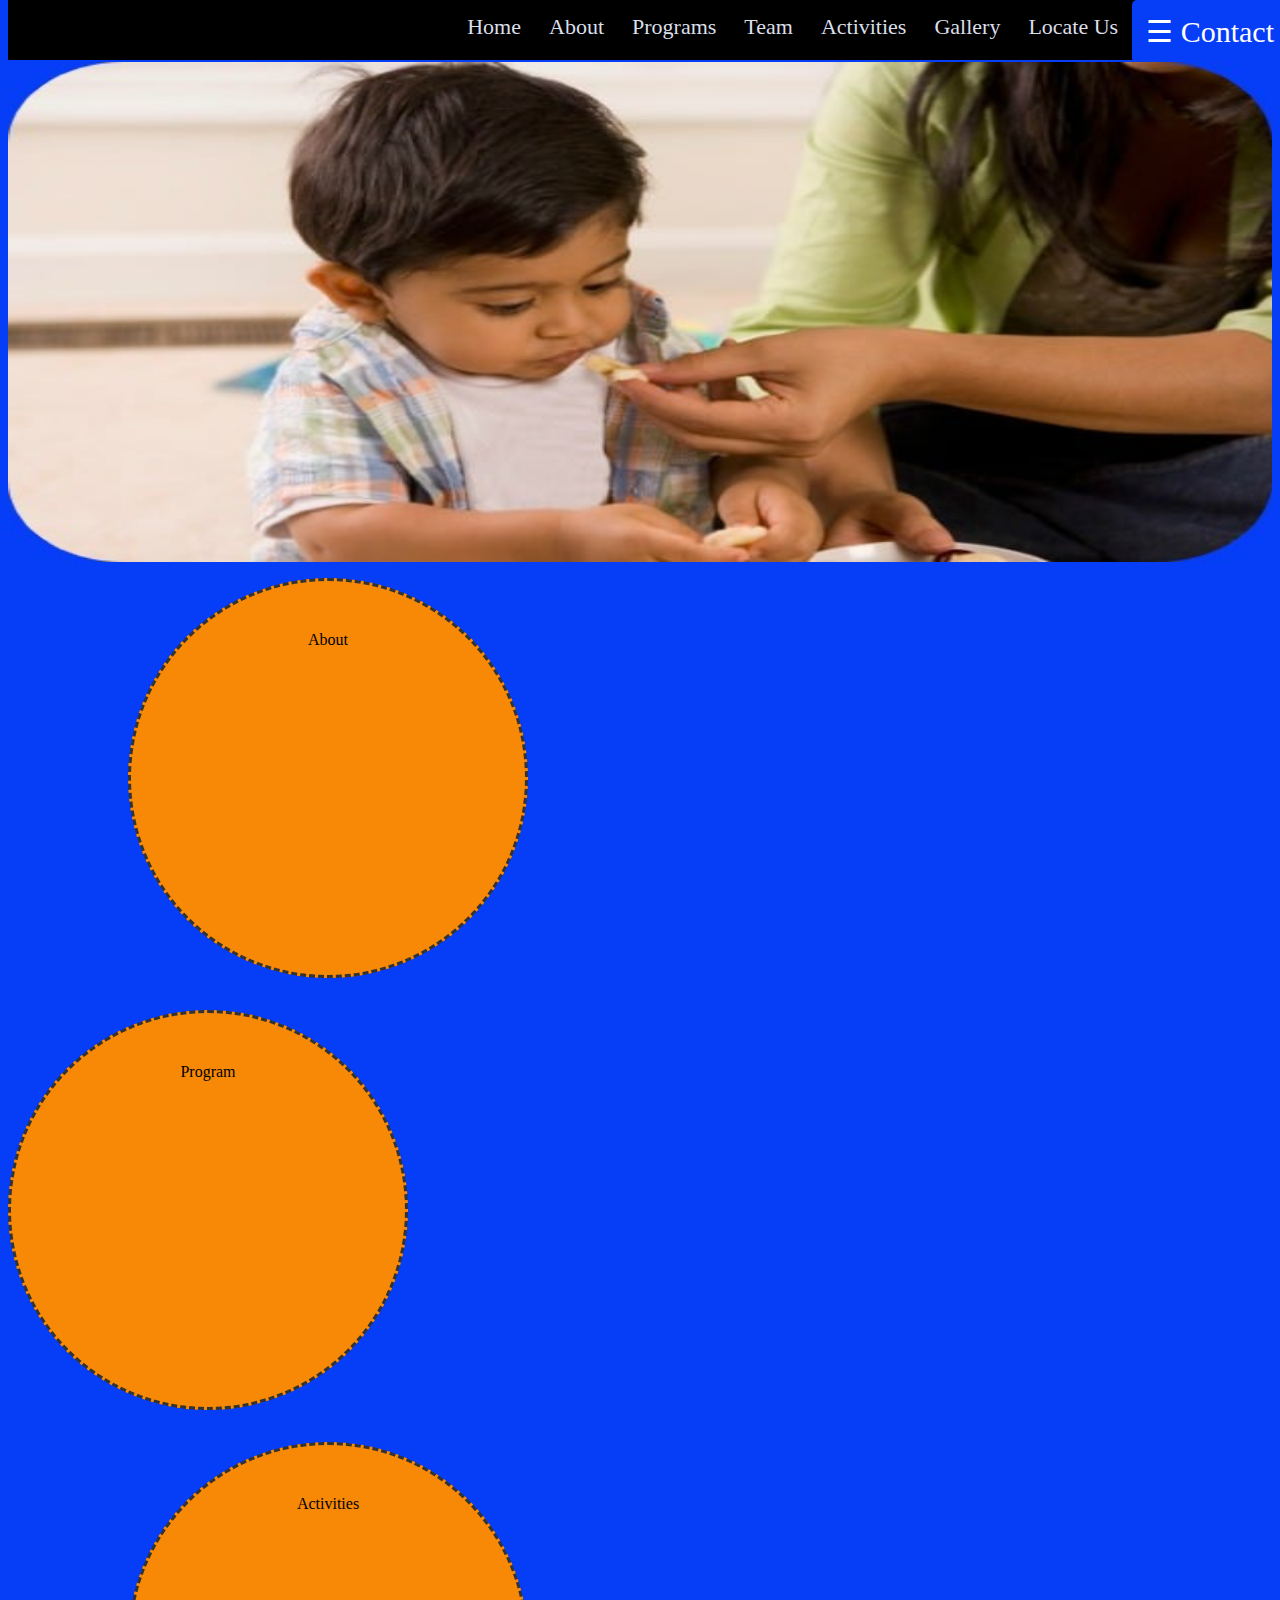
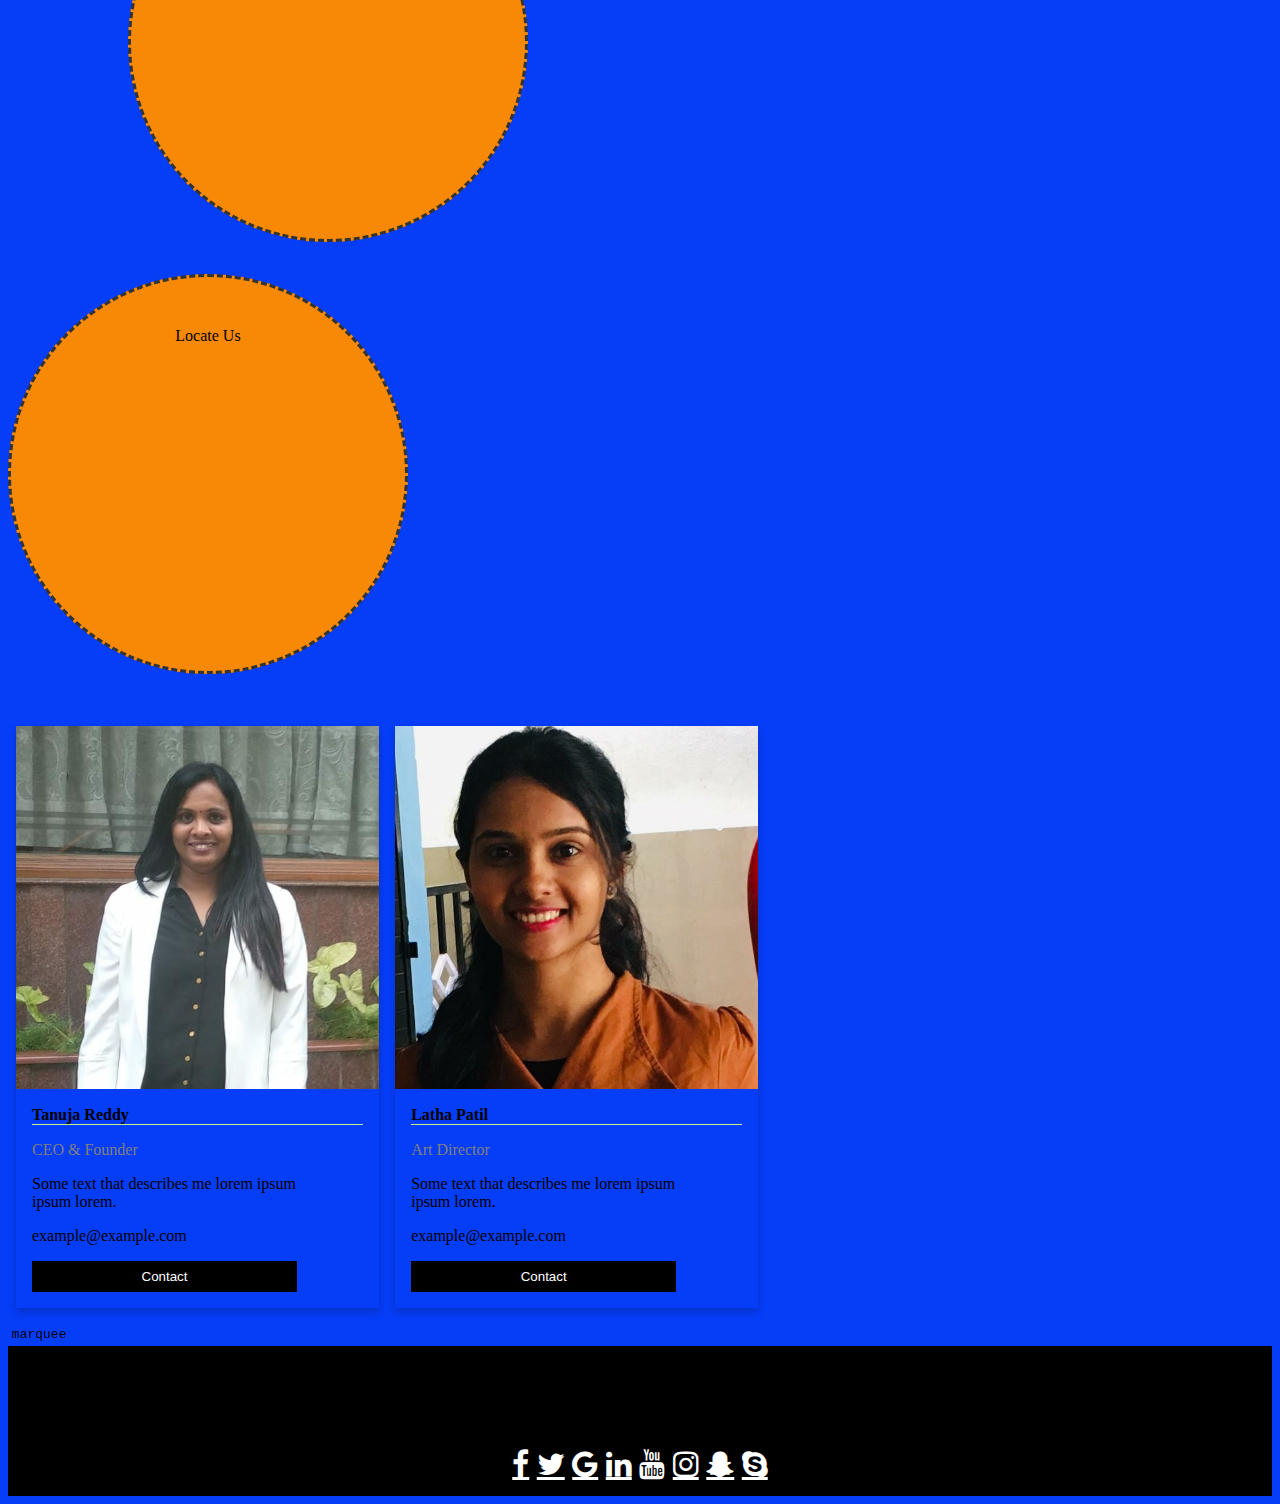
<file: index.html>
<!DOCTYPE html>
<html>

<head>
	<title>FUN with Phonics </title>
	<link rel="icon" href="icon.jpg" type="image/x-icon">
	<meta http-equiv="Content-Type" content="text/html; charset=utf-8"/>
	<link href="style.css" rel="stylesheet" type="text/css" />
	<link rel="stylesheet" href="https://cdnjs.cloudflare.com/ajax/libs/font-awesome/4.7.0/css/font-awesome.min.css">
</head>

<body style="background-color:#063df7;">
	<div class="topnav">
		<div class="pill-nav">
			<a style=float:right class="active">
				<span style="font-size:30px;cursor:pointer;" class="active" onclick="openNav()">&#9776; Contact</span>
				<script>
					function openNav() {
					  document.getElementById("myNav").style.display = "block";
					}
					function closeNav() {
  					document.getElementById("myNav").style.display = "none";
					}
				</script>
			</a>
			<a style="float:right" target="_blank" href="location.html">Locate Us</a>
			<a style=float:right target="_blank" href="gallery.html">Gallery</a>
			<a style=float:right target="_blank" href="activities.html">Activities</a>
			<a style=float:right href="#team">Team</a>  
			<a style=float:right target="_blank" href="programs.html">Programs</a>
			<a style=float:right target="_blank" href="about.html">About</a>		
			<a style=float:right href="#home">Home</a>
		</div> 
	</div>

	<div id="myNav" class="overlay">
  <a href="javascript:void(0)" class="closebtn" onclick="closeNav()">&times;</a>
  	<div class="overlay-content">
  	  
  	</div>
	</div>
	<br><br><br>
	<a name="home">
		<div>
  		<img class="mySlides" src="cover2.jpg" style="width:100%">
  		<img class="mySlides" src="cover3.jpg" style="width:100%">
			<img class="mySlides" src="cover4.jpg" style="width:100%">
			<img class="mySlides" src="cover5.jpg" style="width:100%">
		</div>
		<script>
			var myIndex = 0;
			carousel();

			function carousel() {
  			var i;
  			var x = document.getElementsByClassName("mySlides");
  			for (i = 0; i < x.length; i++) {
  			  x[i].style.display = "none";  
  			}
  			myIndex++;
  			if (myIndex > x.length) {myIndex = 1}    
 				x[myIndex-1].style.display = "block";  
 				setTimeout(carousel, 2000); // Change image every 2 seconds
			}
		</script>
	</a>
		    
	<div>
		<div style="display: inline-block; padding-left:120px;">
			<p class="dashed" id= "rcorners3" align="left">About</p>
		</div>
		<div style="float:center; padding-right:120px;">
			<p class="dashed" id= "rcorners3" align="left">Program</p>
		</div>
		<div style="float:center; padding-left:120px;">
			<p class="dashed" id= "rcorners3" align="left">Activities</p>
		</div>
		<div style="float:center; padding-right:120px;">
			<p class="dashed" id= "rcorners3" align="left">Locate Us</p>
		</div>
	</div>

  <br><br>    
  <!-- Team -->
  <a name="team">
	 	<div class="row" style= "width:100%; display:block; margin-left:auto; margin-right:auto";>
		  <div class="column">
		    <div class="card">
		      <img src="team1.jpg" alt="Tanuja" style="width:100%;">
		      <div class="container">
		        <h2>Tanuja Reddy</h2>
		        <p class="title">CEO & Founder</p>
		        <p>Some text that describes me lorem ipsum ipsum lorem.</p>
		        <p>example@example.com</p>
		        <p><button class="button">Contact</button></p>
		      </div>
		    </div>
		  </div>
		  <div class="column">
		    <div class="card">
		      <img src="team2.jpg" alt="latha" style="width:100%">
		      <div class="container">
		        <h2>Latha Patil</h2>
		        <p class="title">Art Director</p>
		        <p>Some text that describes me lorem ipsum ipsum lorem.</p>
		        <p>example@example.com</p>
		        <p><button class="button">Contact</button></p>
		      </div>
		    </div>
		  </div>
		</div>
	</a>
  	  
  <marquee direction="right"; behavior="scroll"; scrollamount=7;><tt>This is basic example of marquee</tt></marquee>
  
  <div class="footer">
		<br><br><br>
  	<a href="#" class="fa fa-facebook"></a>
		<a href="#" class="fa fa-twitter"></a>
		<a href="#" class="fa fa-google"></a>
		<a href="#" class="fa fa-linkedin"></a>
		<a href="#" class="fa fa-youtube"></a>
		<a href="#" class="fa fa-instagram"></a>
		<a href="#" class="fa fa-snapchat-ghost"></a>
		<a href="#" class="fa fa-skype"></a>
	</div>
	
</body>
</html>
</file>
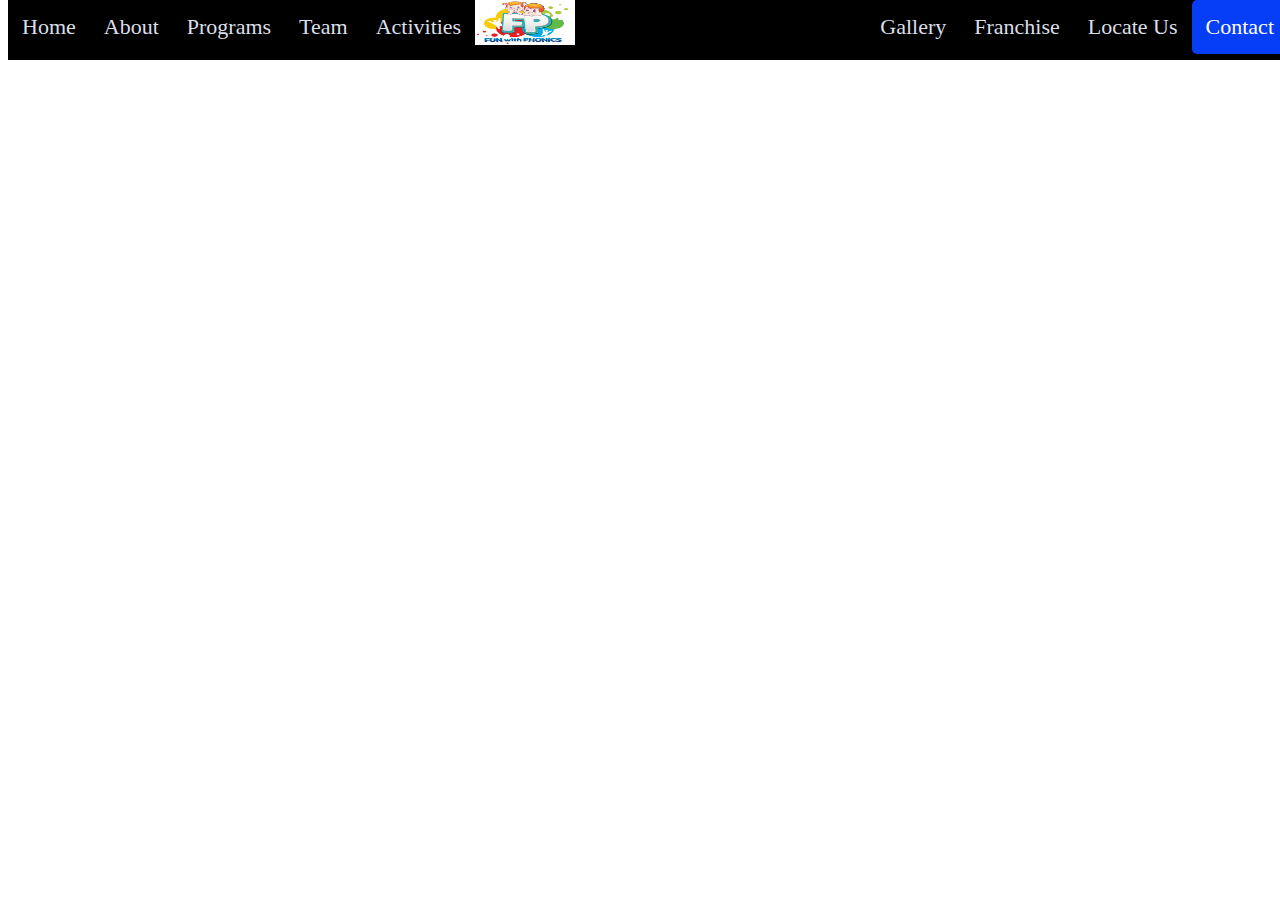
<file: about.html>
<!DOCTYPE html>
<html>
<head>
	<title>About</title>
	<link rel="icon" href="icon.jpg" type="image/x-icon">
	<meta http-equiv="Content-Type" content="text/html; charset=utf-8"/>
	<link href="style.css" rel="stylesheet" type="text/css" />
	<link rel="stylesheet" href="https://cdnjs.cloudflare.com/ajax/libs/font-awesome/4.7.0/css/font-awesome.min.css">
</head>

<body>
	<div class="topnav">
		<div class="pill-nav">
			<a href="index.html">Home</a>
			<a target="_blank" href="about.html">About</a>
			<a target="_blank" href="programs.html">Programs</a>
			<a target="_blank" href="team.html">Team</a>
			<a target="_blank" href="activities.html">Activities</a>
			<img src = "logo1.jpg" alt = "issa logo" style="width:100px; height:45px;" />
			<a class="active" style=float:right target="_blank" href="contact.html">Contact</a>
			<a style=float:right target="_blank" href="location.html">Locate Us</a>
			<a style=float:right target="_blank" href="franchise.html">Franchise</a>
			<a style=float:right target="_blank" href="gallery.html">Gallery</a>  
		</div> 
	</div>		


</body>
</html>
</file>
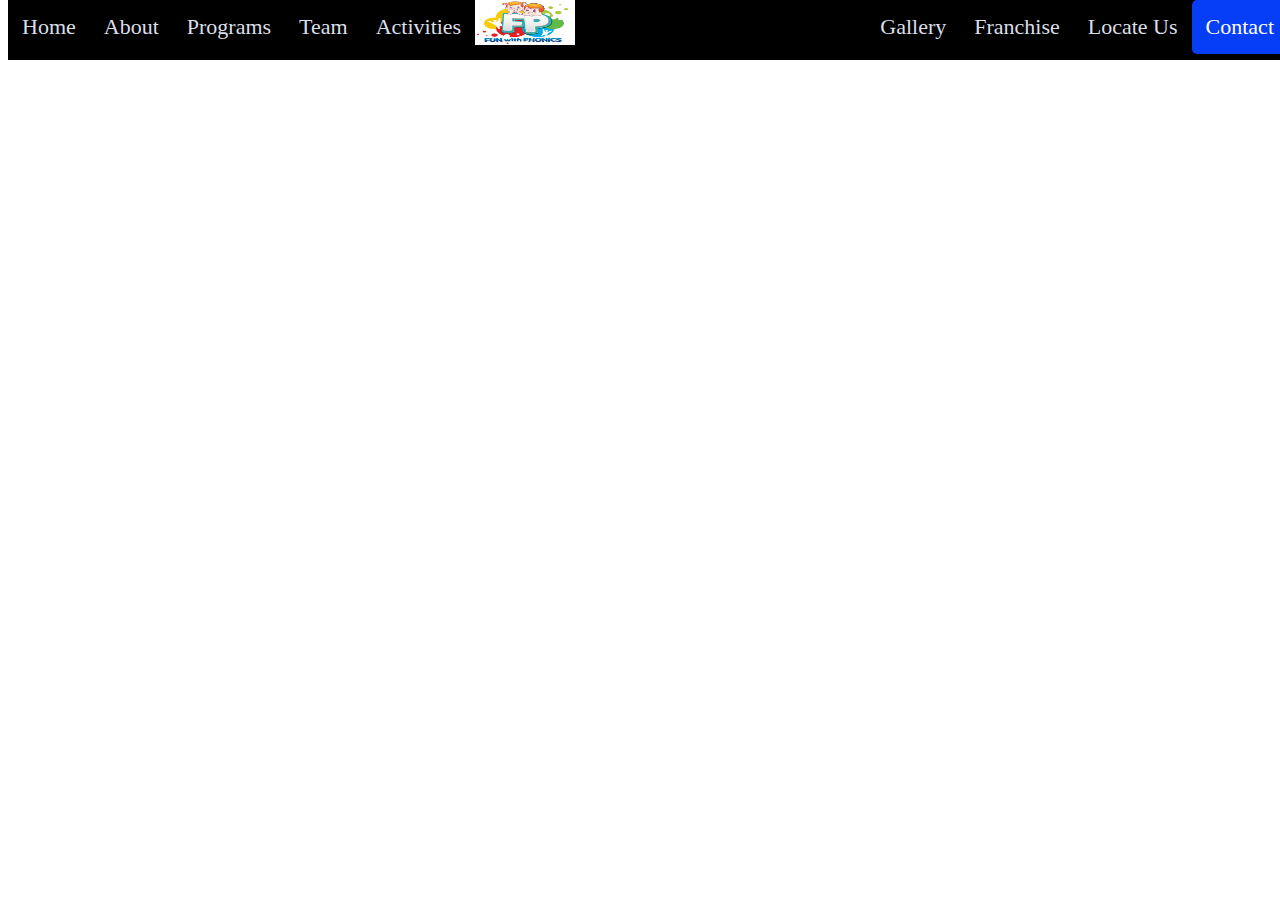
<file: contact.html>
<!DOCTYPE html>
<html>
<head>
	<title>Contact</title>
	<link rel="icon" href="icon.jpg" type="image/x-icon">
	<meta http-equiv="Content-Type" content="text/html; charset=utf-8"/>
	<link href="style.css" rel="stylesheet" type="text/css" />
	<link rel="stylesheet" href="https://cdnjs.cloudflare.com/ajax/libs/font-awesome/4.7.0/css/font-awesome.min.css">
</head>

<body>
	<div class="topnav">
		<div class="pill-nav">
			<a href="index.html">Home</a>
			<a target="_blank" href="about.html">About</a>
			<a target="_blank" href="programs.html">Programs</a>
			<a target="_blank" href="team.html">Team</a>
			<a target="_blank" href="activities.html">Activities</a>
			<img src = "logo1.jpg" alt = "issa logo" style="width:100px; height:45px;" />
			<a class="active" style=float:right target="_blank" href="contact.html">Contact</a>
			<a style=float:right target="_blank" href="location.html">Locate Us</a>
			<a style=float:right target="_blank" href="franchise.html">Franchise</a>
			<a style=float:right target="_blank" href="gallery.html">Gallery</a>  
		</div> 
	</div>	


</body>
</html>
</file>
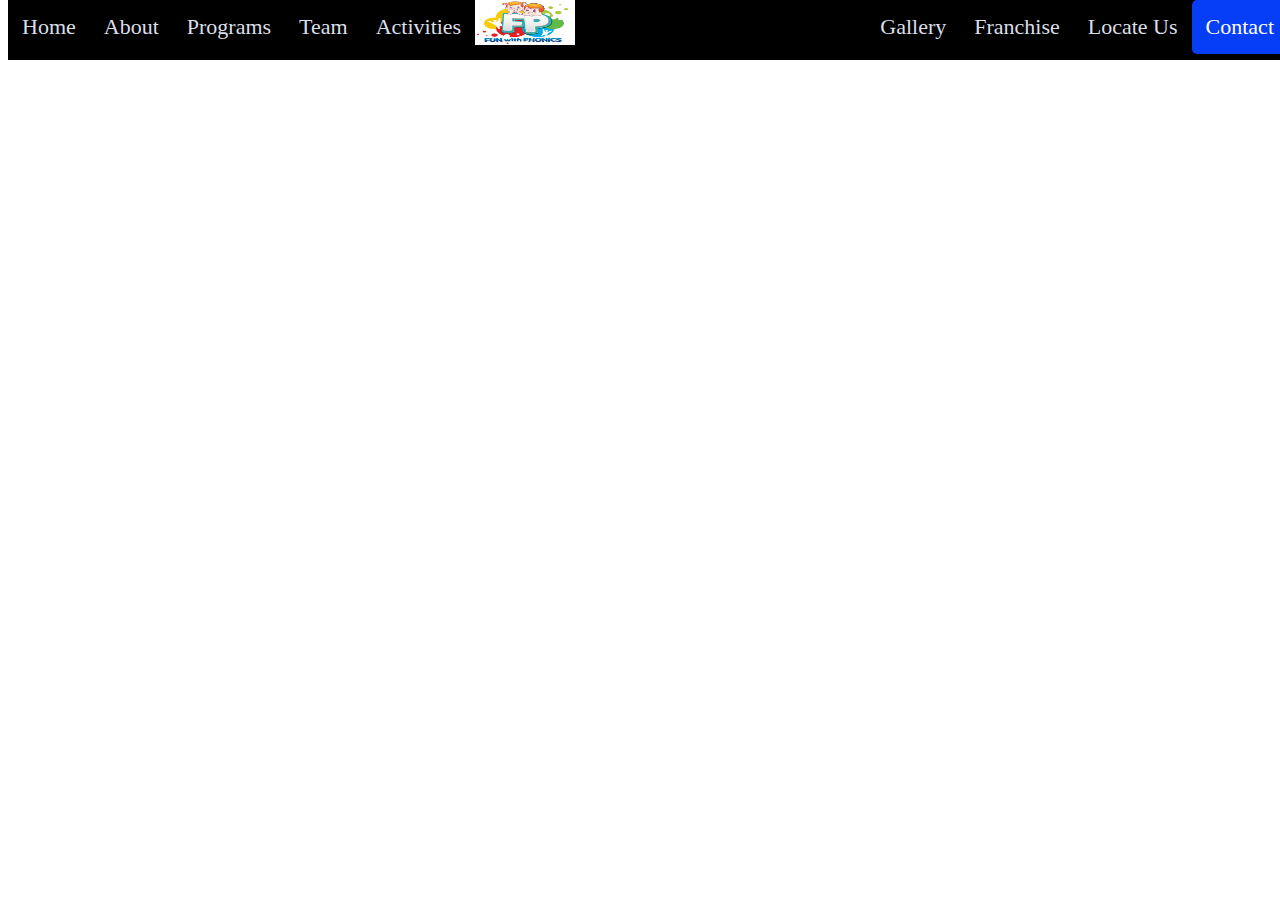
<file: franchise.html>
<!DOCTYPE html>
<html>
<head>
	<title>Franchise</title>
	<link rel="icon" href="icon.jpg" type="image/x-icon">
	<meta http-equiv="Content-Type" content="text/html; charset=utf-8"/>
	<link href="style.css" rel="stylesheet" type="text/css" />
	<link rel="stylesheet" href="https://cdnjs.cloudflare.com/ajax/libs/font-awesome/4.7.0/css/font-awesome.min.css">
</head>

<body>
	<div class="topnav">
		<div class="pill-nav">
			<a href="index.html">Home</a>
			<a target="_blank" href="about.html">About</a>
			<a target="_blank" href="programs.html">Programs</a>
			<a target="_blank" href="team.html">Team</a>
			<a target="_blank" href="activities.html">Activities</a>
			<img src = "logo1.jpg" alt = "issa logo" style="width:100px; height:45px;" />
			<a class="active" style=float:right target="_blank" href="contact.html">Contact</a>
			<a style=float:right target="_blank" href="location.html">Locate Us</a>
			<a style=float:right target="_blank" href="franchise.html">Franchise</a>
			<a style=float:right target="_blank" href="gallery.html">Gallery</a>  
		</div> 
	</div>	
	
	
</body>
</html>
</file>
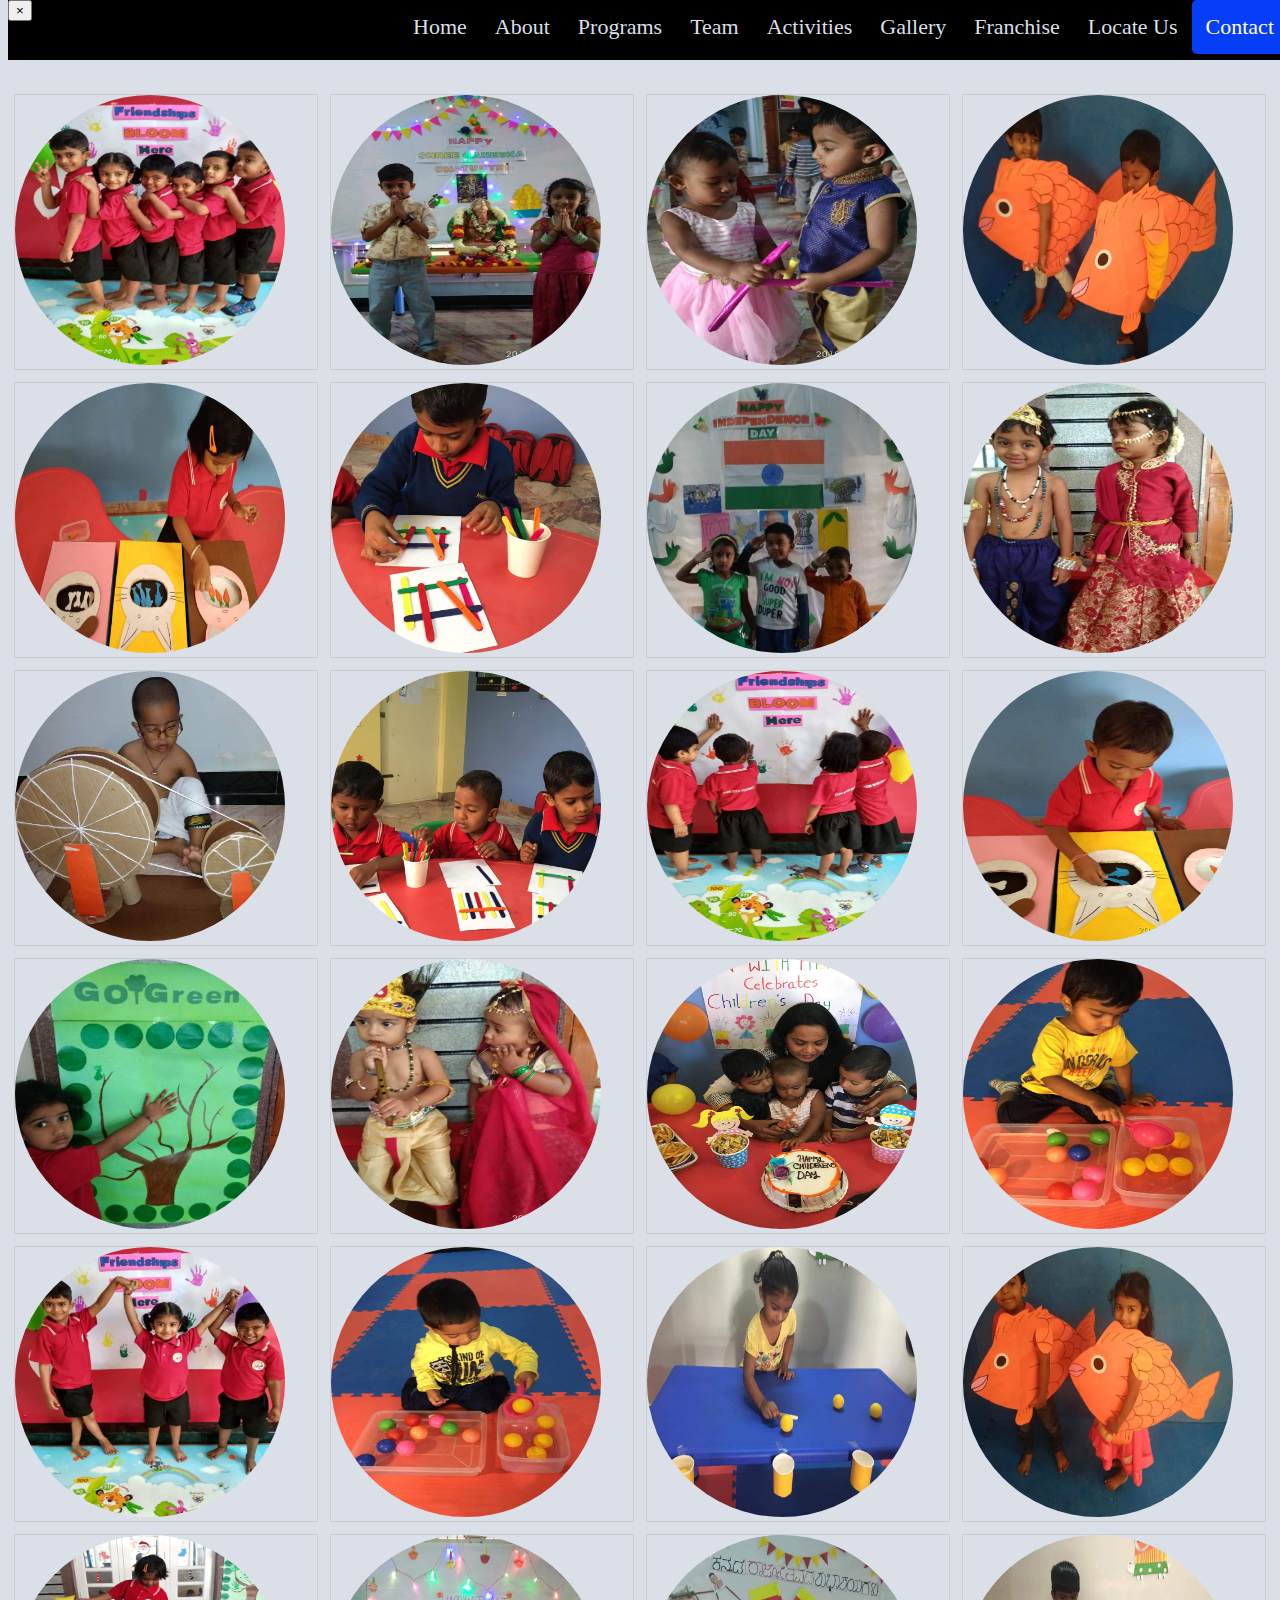
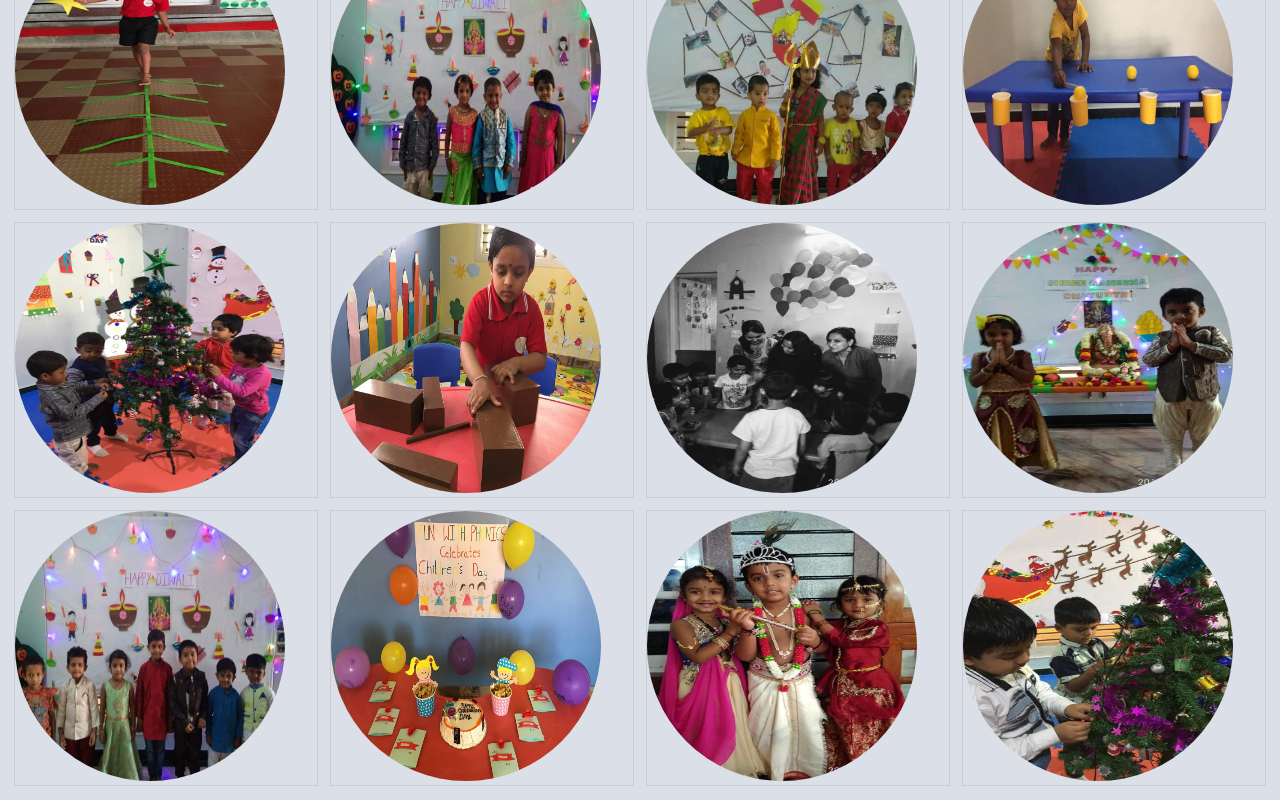
<file: gallery.html>
<!DOCTYPE html>
<html>

<head>
	<title>Gallery</title>
	<link rel="icon" href="icon.jpg" type="image/x-icon">
	<meta http-equiv="Content-Type" content="text/html; charset=utf-8"/>
	<link href="style.css" rel="stylesheet" type="text/css" />
	<link rel="stylesheet" href="https://cdnjs.cloudflare.com/ajax/libs/font-awesome/4.7.0/css/font-awesome.min.css">
	<script src="display.js"></script>
</head>

<body style="background-color:#dadfe8;">
	<p>
	<div class="topnav">
		<div class="pill-nav">
			<a class="active" style=float:right target="_blank" href="contact.html">Contact</a>
			<a style=float:right target="_blank" href="location.html">Locate Us</a>
			<a style=float:right target="_blank" href="franchise.html">Franchise</a>
			<a style=float:right target="_blank" href="gallery.html">Gallery</a>
			<a style=float:right target="_blank" href="activities.html">Activities</a>
			<a style=float:right href="#team">Team</a>  
			<a style=float:right target="_blank" href="programs.html">Programs</a>
			<a style=float:right target="_blank" href="about.html">About</a>		
			<a style=float:right href="index.html">Home</a>
		</div> 
		
		<div class="modal fade">
    <div class="modal-dialog" role="document">
      <div class="modal-content">
        <div class="modal-header">
          <button type="button" class="close" data-dismiss="modal" aria-label="Close">
            <span aria-hidden="true">&times;</span>
          </button>
          <h3 class="modal-title">New Product Alert!</h3>
        </div>
        <div class="modal-body">
          <h4>Codebrainery Wizard</h4>
          <p>Sign up today for tons of new, in-depth web development training, and live support from our team of Codebrainery CodeGuides.</p>
        </div>
        <div class="modal-footer">
          <button type="button" class="btn btn-primary">Try it now</button>
          <button type="button" class="btn btn-secondary" data-dismiss="modal">Maybe later</button>
        </div>
      </div>
    </div>
  </div>
	</div>
	</p>
	<br><br><br><br>
<div class="responsive">
  <div class="gallery">
    <a target="_blank" href="gallery/IMG-20181228-WA0000.jpg">
      <img src="gallery/IMG-20181228-WA0000.jpg" alt="Forest">
    </a>
  </div>
</div>

<div class="responsive">
  <div class="gallery">
    <a target="_blank" href="gallery/IMG-20181228-WA0001.jpg">
      <img src="gallery/IMG-20181228-WA0001.jpg" alt="Forest">
    </a>
  </div>
</div>

<div class="responsive">
  <div class="gallery">
    <a target="_blank" href="gallery/IMG-20181228-WA0002.jpg">
      <img src="gallery/IMG-20181228-WA0002.jpg" alt="Forest">
    </a>
  </div>
</div>

<div class="responsive">
  <div class="gallery">
    <a target="_blank" href="gallery/IMG-20181228-WA0003.jpg">
      <img src="gallery/IMG-20181228-WA0003.jpg" alt="Forest">
    </a>
  </div>
</div>

<div class="responsive">
  <div class="gallery">
    <a target="_blank" href="gallery/IMG-20181228-WA0004.jpg">
      <img src="gallery/IMG-20181228-WA0004.jpg" alt="Forest">
    </a>
  </div>
</div>

<div class="responsive">
  <div class="gallery">
    <a target="_blank" href="gallery/IMG-20181228-WA0005.jpg">
      <img src="gallery/IMG-20181228-WA0005.jpg" alt="Forest">
    </a>
  </div>
</div>

<div class="responsive">
  <div class="gallery">
    <a target="_blank" href="gallery/IMG-20181228-WA0006.jpg">
      <img src="gallery/IMG-20181228-WA0006.jpg" alt="Forest">
    </a>
  </div>
</div>

<div class="responsive">
  <div class="gallery">
    <a target="_blank" href="gallery/IMG-20181228-WA0007.jpg">
      <img src="gallery/IMG-20181228-WA0007.jpg" alt="Forest">
    </a>
  </div>
</div>

<div class="responsive">
  <div class="gallery">
    <a target="_blank" href="gallery/IMG-20181228-WA0008.jpg">
      <img src="gallery/IMG-20181228-WA0008.jpg" alt="Forest">
    </a>
  </div>
</div>

<div class="responsive">
  <div class="gallery">
    <a target="_blank" href="gallery/IMG-20181228-WA0009.jpg">
      <img src="gallery/IMG-20181228-WA0009.jpg" alt="Forest">
    </a>
  </div>
</div>

<div class="responsive">
  <div class="gallery">
    <a target="_blank" href="gallery/IMG-20181228-WA0010.jpg">
      <img src="gallery/IMG-20181228-WA0010.jpg" alt="Forest">
    </a>
  </div>
</div>

<div class="responsive">
  <div class="gallery">
    <a target="_blank" href="gallery/IMG-20181228-WA0011.jpg">
      <img src="gallery/IMG-20181228-WA0011.jpg" alt="Forest">
    </a>
  </div>
</div>

<div class="responsive">
  <div class="gallery">
    <a target="_blank" href="gallery/IMG-20181228-WA0012.jpg">
      <img src="gallery/IMG-20181228-WA0012.jpg" alt="Forest">
    </a>
  </div>
</div>

<div class="responsive">
  <div class="gallery">
    <a target="_blank" href="gallery/IMG-20181228-WA0013.jpg">
      <img src="gallery/IMG-20181228-WA0013.jpg" alt="Forest">
    </a>
  </div>
</div>

<div class="responsive">
  <div class="gallery">
    <a target="_blank" href="gallery/IMG-20181228-WA0014.jpg">
      <img src="gallery/IMG-20181228-WA0014.jpg" alt="Forest">
    </a>
  </div>
</div>

<div class="responsive">
  <div class="gallery">
    <a target="_blank" href="gallery/IMG-20181228-WA0015.jpg">
      <img src="gallery/IMG-20181228-WA0015.jpg" alt="Forest">
    </a>
  </div>
</div>

<div class="responsive">
  <div class="gallery">
    <a target="_blank" href="gallery/IMG-20181228-WA0016.jpg">
      <img src="gallery/IMG-20181228-WA0016.jpg" alt="Forest">
    </a>
  </div>
</div>

<div class="responsive">
  <div class="gallery">
    <a target="_blank" href="gallery/IMG-20181228-WA0017.jpg">
      <img src="gallery/IMG-20181228-WA0017.jpg" alt="Forest">
    </a>
  </div>
</div>

<div class="responsive">
  <div class="gallery">
    <a target="_blank" href="gallery/IMG-20181228-WA0018.jpg">
      <img src="gallery/IMG-20181228-WA0018.jpg" alt="Forest">
    </a>
  </div>
</div>

<div class="responsive">
  <div class="gallery">
    <a target="_blank" href="gallery/IMG-20181228-WA0019.jpg">
      <img src="gallery/IMG-20181228-WA0019.jpg" alt="Forest">
    </a>
  </div>
</div>

<div class="responsive">
  <div class="gallery">
    <a target="_blank" href="gallery/IMG-20181228-WA0020.jpg">
      <img src="gallery/IMG-20181228-WA0020.jpg" alt="Forest">
    </a>
  </div>
</div>

<div class="responsive">
  <div class="gallery">
    <a target="_blank" href="gallery/IMG-20181228-WA0021.jpg">
      <img src="gallery/IMG-20181228-WA0021.jpg" alt="Forest">
    </a>
  </div>
</div>

<div class="responsive">
  <div class="gallery">
    <a target="_blank" href="gallery/IMG-20181228-WA0022.jpg">
      <img src="gallery/IMG-20181228-WA0022.jpg" alt="Forest">
    </a>
  </div>
</div>

<div class="responsive">
  <div class="gallery">
    <a target="_blank" href="gallery/IMG-20181228-WA0023.jpg">
      <img src="gallery/IMG-20181228-WA0023.jpg" alt="Forest">
    </a>
  </div>
</div>

<div class="responsive">
  <div class="gallery">
    <a target="_blank" href="gallery/IMG-20181228-WA0024.jpg">
      <img src="gallery/IMG-20181228-WA0024.jpg" alt="Forest">
    </a>
  </div>
</div>

<div class="responsive">
  <div class="gallery">
    <a target="_blank" href="gallery/IMG-20181228-WA0025.jpg">
      <img src="gallery/IMG-20181228-WA0025.jpg" alt="Forest">
    </a>
  </div>
</div>

<div class="responsive">
  <div class="gallery">
    <a target="_blank" href="gallery/IMG-20181228-WA0026.jpg">
      <img src="gallery/IMG-20181228-WA0026.jpg" alt="Forest">
    </a>
  </div>
</div>

<div class="responsive">
  <div class="gallery">
    <a target="_blank" href="gallery/IMG-20181228-WA0027.jpg">
      <img src="gallery/IMG-20181228-WA0027.jpg" alt="Forest">
    </a>
  </div>
</div>

<div class="responsive">
  <div class="gallery">
    <a target="_blank" href="gallery/IMG-20181228-WA0028.jpg">
      <img src="gallery/IMG-20181228-WA0028.jpg" alt="Forest">
    </a>
  </div>
</div>

<div class="responsive">
  <div class="gallery">
    <a target="_blank" href="gallery/IMG-20181228-WA0029.jpg">
      <img src="gallery/IMG-20181228-WA0029.jpg" alt="Forest">
    </a>
  </div>
</div>

<div class="responsive">
  <div class="gallery">
    <a target="_blank" href="gallery/IMG-20181228-WA0030.jpg">
      <img src="gallery/IMG-20181228-WA0030.jpg" alt="Forest">
    </a>
  </div>
</div>

<div class="responsive">
  <div class="gallery">
    <a target="_blank" href="gallery/IMG-20181228-WA0031.jpg">
      <img src="gallery/IMG-20181228-WA0031.jpg" alt="Forest">
    </a>
  </div>
</div>
<div class="clearfix"></div>

</body>
</html>
</file>
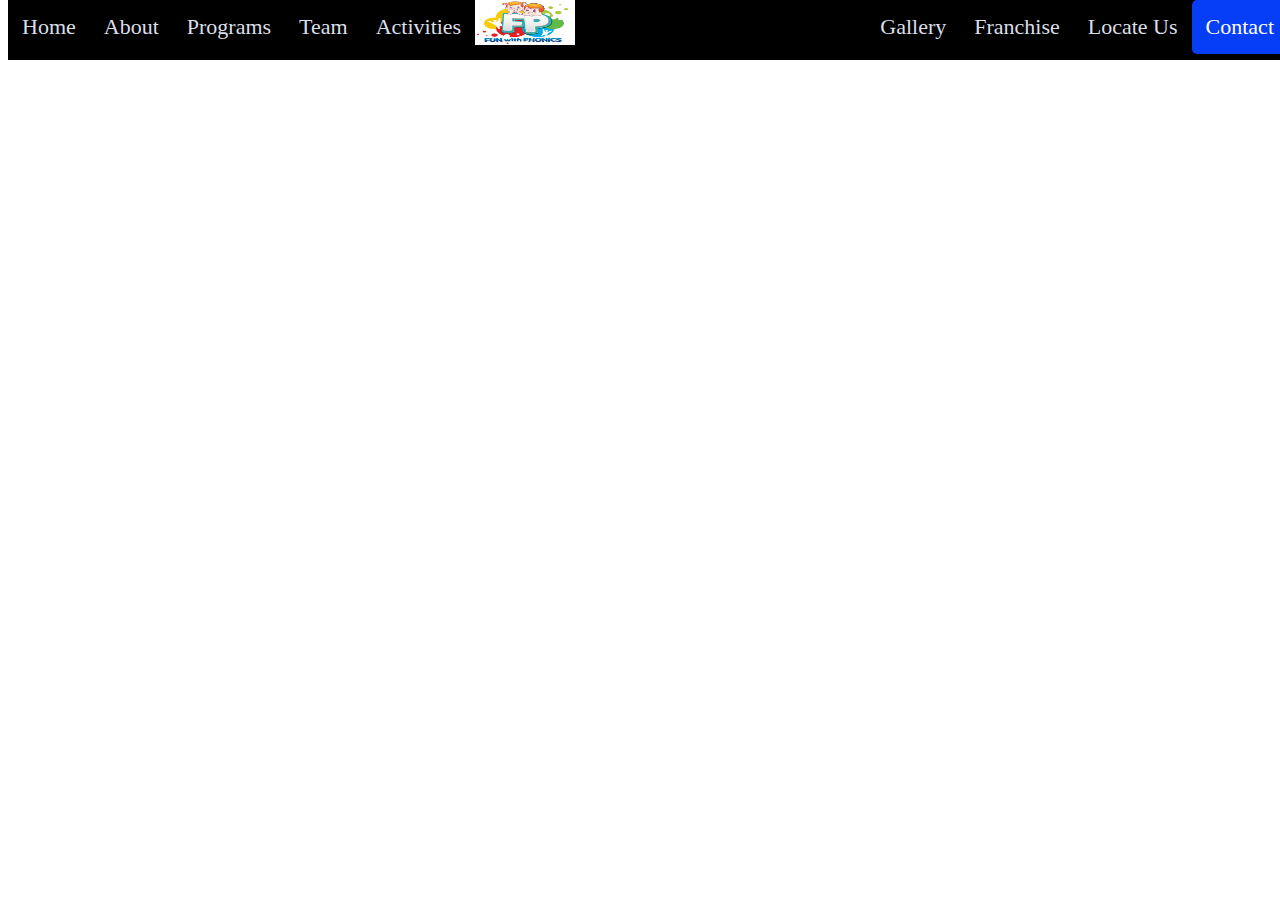
<file: location.html>
<!DOCTYPE html>
<html>
<head>
	<title>Location</title>
	<link rel="icon" href="icon.jpg" type="image/x-icon">
	<meta http-equiv="Content-Type" content="text/html; charset=utf-8"/>
	<link href="style.css" rel="stylesheet" type="text/css" />
	<link rel="stylesheet" href="https://cdnjs.cloudflare.com/ajax/libs/font-awesome/4.7.0/css/font-awesome.min.css">
</head>

<body>
	<div class="topnav">
		<div class="pill-nav">
			<a href="index.html">Home</a>
			<a target="_blank" href="about.html">About</a>
			<a target="_blank" href="programs.html">Programs</a>
			<a target="_blank" href="team.html">Team</a>
			<a target="_blank" href="activities.html">Activities</a>
			<img src = "logo1.jpg" alt = "issa logo" style="width:100px; height:45px;" />
			<a class="active" style=float:right target="_blank" href="contact.html">Contact</a>
			<a style=float:right target="_blank" href="location.html">Locate Us</a>
			<a style=float:right target="_blank" href="franchise.html">Franchise</a>
			<a style=float:right target="_blank" href="gallery.html">Gallery</a>  
		</div> 
	</div>
	
		
</body>
</html>
</file>
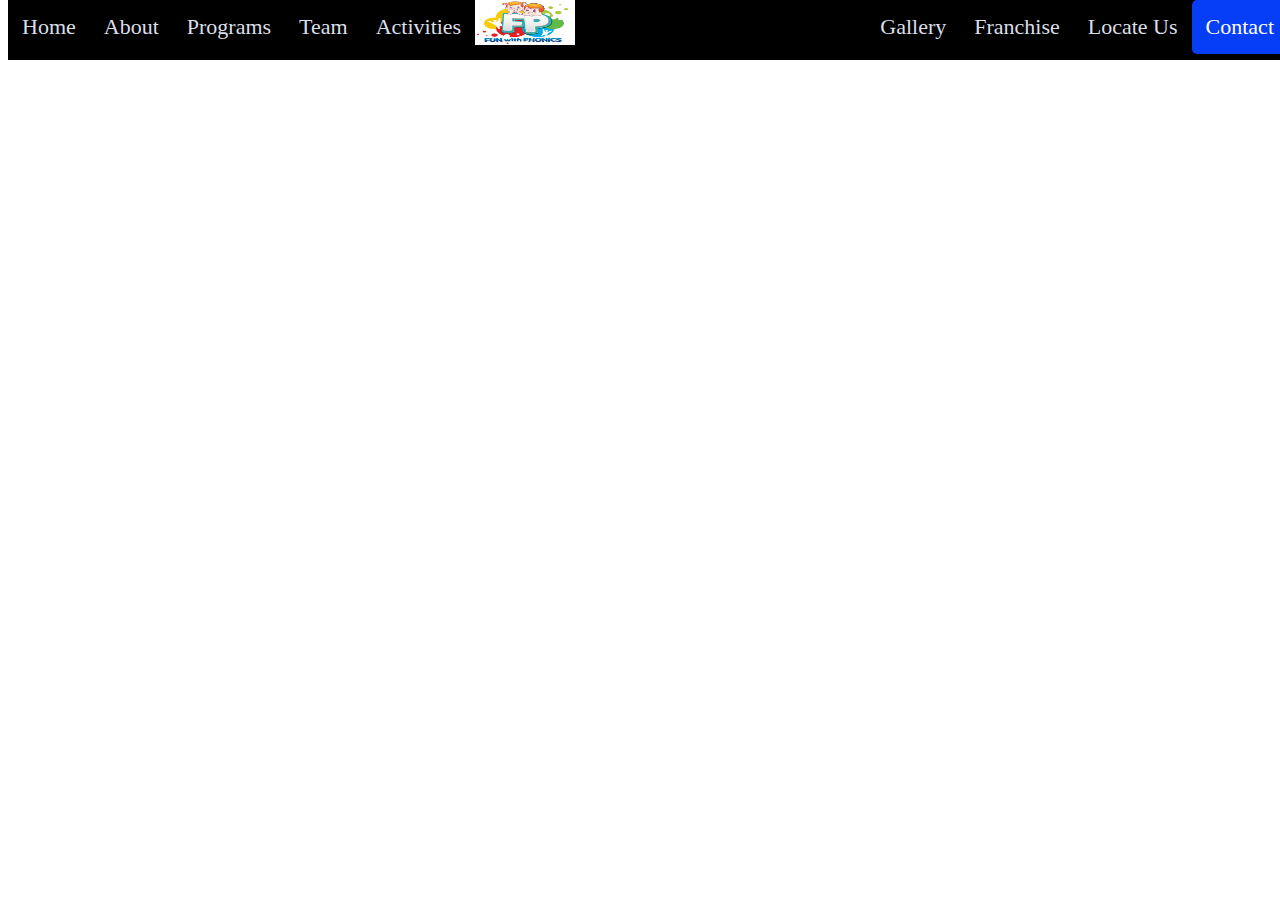
<file: programs.html>
<!DOCTYPE html>
<html>
<head>
	<title>Programs</title>
	<link rel="icon" href="icon.jpg" type="image/x-icon">
	<meta http-equiv="Content-Type" content="text/html; charset=utf-8"/>
	<link href="style.css" rel="stylesheet" type="text/css" />
	<link rel="stylesheet" href="https://cdnjs.cloudflare.com/ajax/libs/font-awesome/4.7.0/css/font-awesome.min.css">
</head>

<body>
	<div class="topnav">
		<div class="pill-nav">
			<a href="index.html">Home</a>
			<a target="_blank" href="about.html">About</a>
			<a target="_blank" href="programs.html">Programs</a>
			<a target="_blank" href="team.html">Team</a>
			<a target="_blank" href="activities.html">Activities</a>
			<img src = "logo1.jpg" alt = "issa logo" style="width:100px; height:45px;" />
			<a class="active" style=float:right target="_blank" href="contact.html">Contact</a>
			<a style=float:right target="_blank" href="location.html">Locate Us</a>
			<a style=float:right target="_blank" href="franchise.html">Franchise</a>
			<a style=float:right target="_blank" href="gallery.html">Gallery</a>  
		</div> 
	</div>
	
	
</body>
</html>
</file>
<file: style.css>
/*body { 
	font-family: Georgia, "Times New Roman", Times, serif; 
	font-size: 14px; 
	color: #333333; 
	background-color: #F9F9F9; 
}*/
 
p { 
	width: 80%; 
} 
 
li { 
	list-style-type: none; 
	line-height: 150%; 
	list-style-image: url(../images/arrowSmall.gif); 
} 
 
h1 { 
	font-family: Georgia, "Times New Roman", Times, serif; 
	font-size: 18px; 
	font-weight: bold; 
	color: #000000; 
} 
 
h2 { 
	font-family: Georgia, "Times New Roman", Times, serif; 
	font-size: 16px; 
	font-weight: bold; 
	color: #000000; 
	border-bottom: 1px solid #C6EC8C; 
}

/*******************top navigation bar*****************/
/* Add a black background color to the top navigation */
.topnav {
	background-color: #000;
	position: fixed;
	top:0;
	width:100%;
	height: 60px;
	overflow: hidden;
}

/* Style the links inside the navigation bar */
.topnav a {
	float: left;
	color: #000000;
	text-align: center;
	padding: 14px 16px;
	text-decoration: none;
	font-size: 22px;
}

/* Change the color of links on hover */
.topnav a:hover {
	background-color: #ddd;
	color: black;
}

/* Add a color to the active/current link */
.topnav a.active {
	background-color: #063df7;
	color: white;
}

/* Style the links inside the pill navigation menu */
.pill-nav a {
	display: inline-block;
	color: #dadfe8;
	text-align: center;
	padding: 14px;
	text-decoration: none;
	font-size: 22px;
	border-radius: 5px;
}

/* Change the color of links on mouse-over */
.pill-nav a:hover {
	background-color: #dadfe8;
	color: black;
}

/* Add a color to the active/current link */
.pill-nav a.active {
	background-color: #063df7;
	color: white;
}
/*******************footer********************/
.footer {
	position: static;
	left: 0;
	bottom: 0;
	width: 100%;
	height: 150px;
	background-color: #000;
	text-align: center;
	font-size: 30px;
}

}

/*****************social media icons*****************/
/* Styling all font awesome icons */
.fa {
	padding: 1120px;
	text-decoration: none;
	border-radius: 50%;
}

.fa:hover {
	opacity: 0.7;
}
.fa-facebook {
	color: white;
}
.fa-twitter {
	color: white;
}
.fa-google {
	color: white;
}
.fa-linkedin {
	color: white;
}
.fa-youtube {
	color: white;
}
.fa-instagram {
	color: white;
}
.fa-snapchat-ghost {
	color: white;
	text-shadow: -1px 0 black, 0 1px black, 1px 0 black, 0 -1px black;
}
.fa-skype {
	color: white;
}

/*****************team****************/

*, *:before, *:after {
	box-sizing: inherit;
}

.column {
	float: left;
	width: 30%;
	margin-bottom: 16px;
	padding: 0 8px;
}

@media screen and (max-width: 650px) {
	.column {
		width: 100%;
		display: block;
	}
}

.card {
	box-shadow: 0 4px 8px 0 rgba(0, 0, 0, 0.2);
}

.container {
	padding: 0 16px;
}

.container::after, .row::after {
	content: "";
	clear: both;
	display: table;
}

.title {
	color: grey;
}

.button {
	border: none;
	outline: 0;
	display: inline-block;
	padding: 8px;
	color: white;
	background-color: #000;
	text-align: center;
	cursor: pointer;
	width: 100%;
}

.button:hover {
	background-color: #555;
}

/**********boxes*************/
p.dashed {
	border-style: dashed;
	border-color: #333;
	padding-top: 50px;
	padding-bottom: 50px; 
	text-align: center;
	display: inline-block;
}

/* adding rounded corners */
#rcorners3 {
	border-radius: 100%;
	background-color: #F78906;
	background-position: left top;
	background-repeat: repeat;
  padding-left: 50px;
	padding-right: 50px;
	padding-top: 50px;
	padding-bottom: 50px;   
	width: 400px;
	height: 400px;  
}

/*****************gallery********/
div.gallery {
  border: 1px solid #ccc;
}

div.gallery:hover {
  border: 1px;
}

div.gallery img {
  width: 270px;
  height: 270px;
  border-radius: 100%;
}

div.desc {
  padding: 15px;
  text-align: center;
}

* {
  box-sizing: border-box;
}

.responsive {
  padding: 6px 6px;
  float: left;
  width: 24.99999%;
  max-width: 700px;
}

@media only screen and (max-width: 700px) {
  .responsive {
    width: 49.99999%;
    margin: 6px 6px;
  }
}

.clearfix:after {
  content: "";
  display: table;
  clear: both;
  overflow: auto;
}

/******************slideshow************************/
.mySlides {
	display:none;
	width: 100%;
	height: 500px;	
}

.w3-left, .w3-right, .w3-badge {cursor:pointer}
.w3-badge {height:13px;width:13px;padding:0}
/*****************popup for contact***************/
.overlay {
  height: 100%;
  width: 100%;
  display: none;
  position: fixed;
  z-index: 1;
  top: 0;
  left: 0;
  background-color: rgb(0,0,0);
  background-color: rgba(0,0,0, 0.9);
}

.overlay-content {
  position: relative;
  top: 25%;
  width: 100%;
  text-align: center;
  margin-top: 30px;
}

.overlay a {
  padding: 8px;
  text-decoration: none;
  font-size: 36px;
  color: #818181;
  display: block;
  transition: 0.3s;
}

.overlay a:hover, .overlay a:focus {
  color: #f1f1f1;
}

.overlay .closebtn {
  position: absolute;
  top: 20px;
  right: 45px;
  font-size: 60px;
}

@media screen and (max-height: 450px) {
  .overlay a {font-size: 20px}
  .overlay .closebtn {
  font-size: 40px;
  top: 15px;
  right: 35px;
  }
}
</file>
